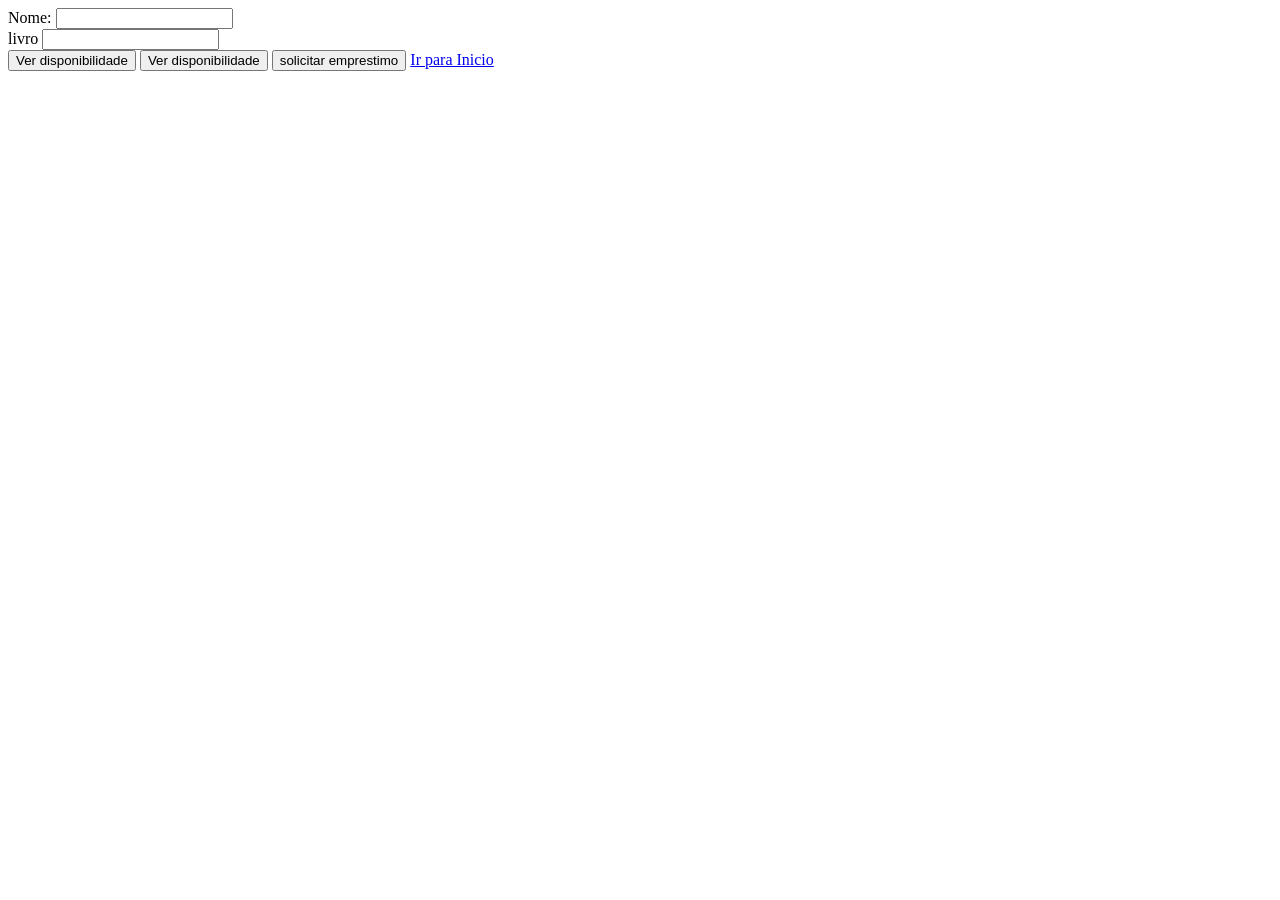
<file: forms.html>
<!DOCTYPE html>
<html lang="en">
  <head>
    <meta charset="UTF-8" />
    <meta name="viewport" content="width=device-width, initial-scale=1.0" />
    <title>Document</title>
  </head>
  <body>
    <label for="nome">Nome:</label>
    <input type="text" id="nome" name="nome" />
    <br />
    <label for="livro">livro</label>
    <input type="text" id="livro" name="livro" />
    <br />
    <input type="submit" value="Ver disponibilidade" />
    <a href="index.html">
      <input type="submit" value="Ver disponibilidade"
    /></a>
    <input type="submit" value="solicitar emprestimo" />
    <a href="index.html" class="botao">Ir para Inicio</a>
  </body>
</html>
</file>
